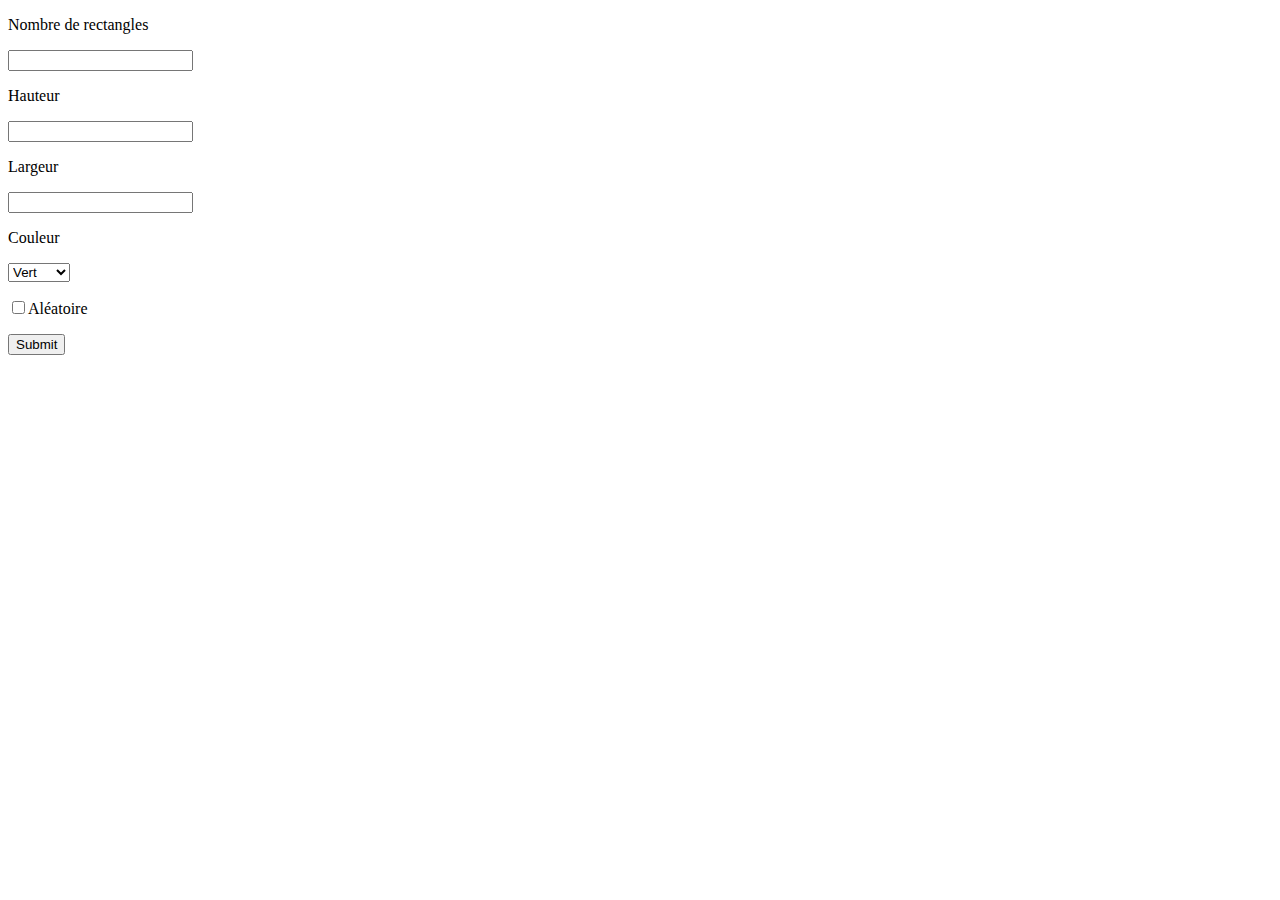
<file: generateur_rectangles/index.html>
<!DOCTYPE html>
<html>
<head>
	<title>Générateur de rectangles</title>
	<meta charset="utf-8">
</head>
<body>
	<form action="generate.php" method="post">
		<p>Nombre de rectangles</p>
		<input type="text" name="nombre"><br>
		<p>Hauteur</p>
		<input type="text" name="hauteur"><br>
		<p>Largeur</p>
		<input type="text" name="largeur"><br>
		<p>Couleur</p>
		<select name="couleur">
			<option value="green">Vert</option>
			<option value="blue">Bleu</option>
			<option value="red">Rouge</option>
		</select>
		<p><input type="checkbox" name="aleatoire" value="aleatoire">Aléatoire</p>
		<p><input type="submit"></p>
	</form>
</body>
</html>
</file>
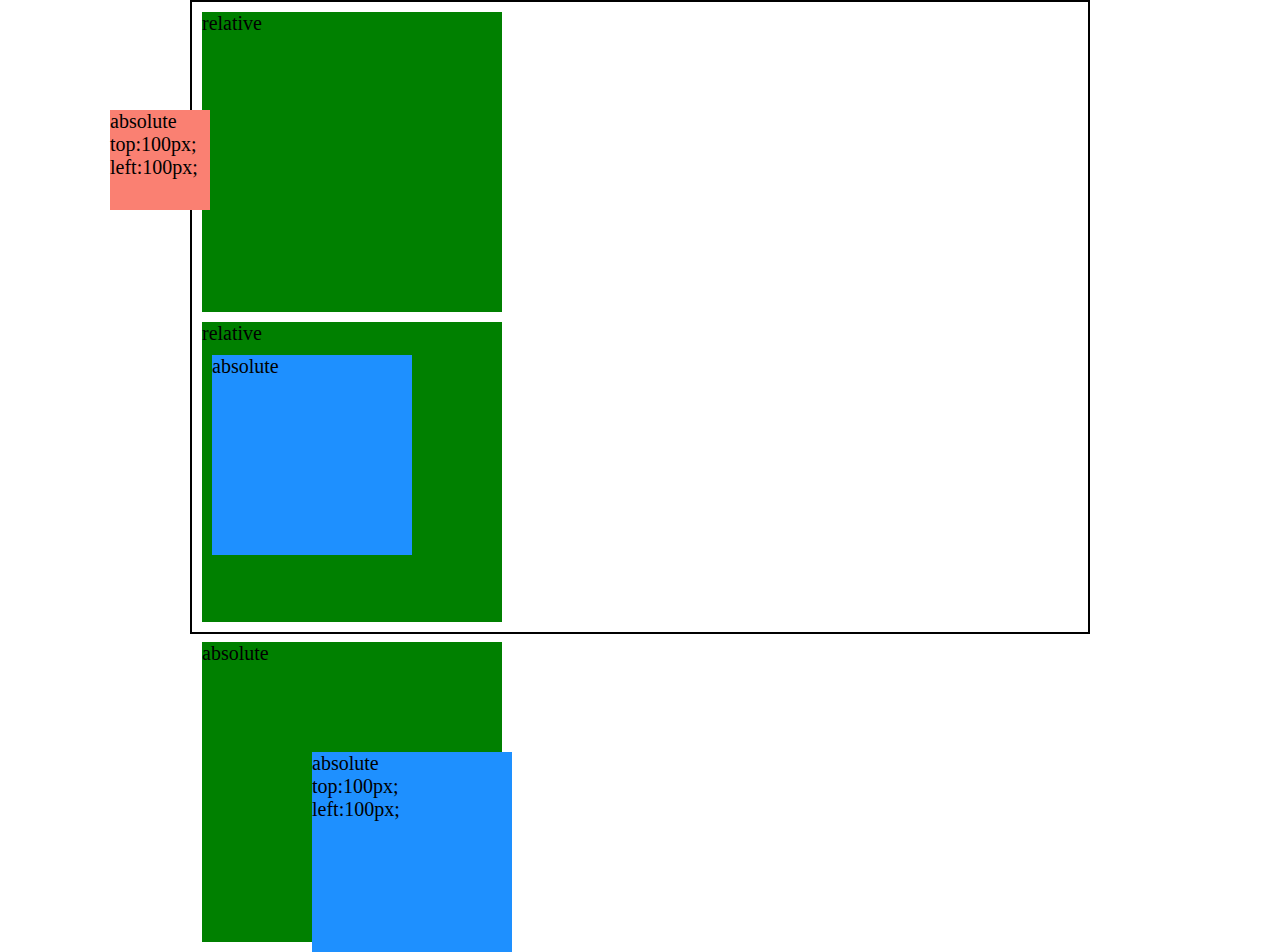
<file: positions/index.html>
<!DOCTYPE html>
<html>
<head>
	<title></title>
	<link rel="stylesheet" type="text/css" href="style.css">
</head>
<body>
	<div class="container">
		<div class="boite-verte relative">relative</div>

		<div class="boite-verte relative">relative
			<div class="boite-bleue absolute">absolute</div>
		</div>

		<div class="boite-verte absolute">absolute
			<div class="boite-bleue absolute volante">
				absolute<br>
				top:100px;<br>
				left:100px;<br>
			</div>
		</div>

		<div class="boite-saumon absolute volante">
			absolute<br>
			top:100px;<br>
			left:100px;<br>
		</div>

		<div class="boite-verte absolute loin">
			absolute<br>
			top:100px;<br>
			left:1400px;<br>
			<div class="boite-bleue relative volante">
				relative<br>
				top:100px;<br>
				left:100px;<br>
			</div>
		</div>
	</div>
</body>
</html>
</file>
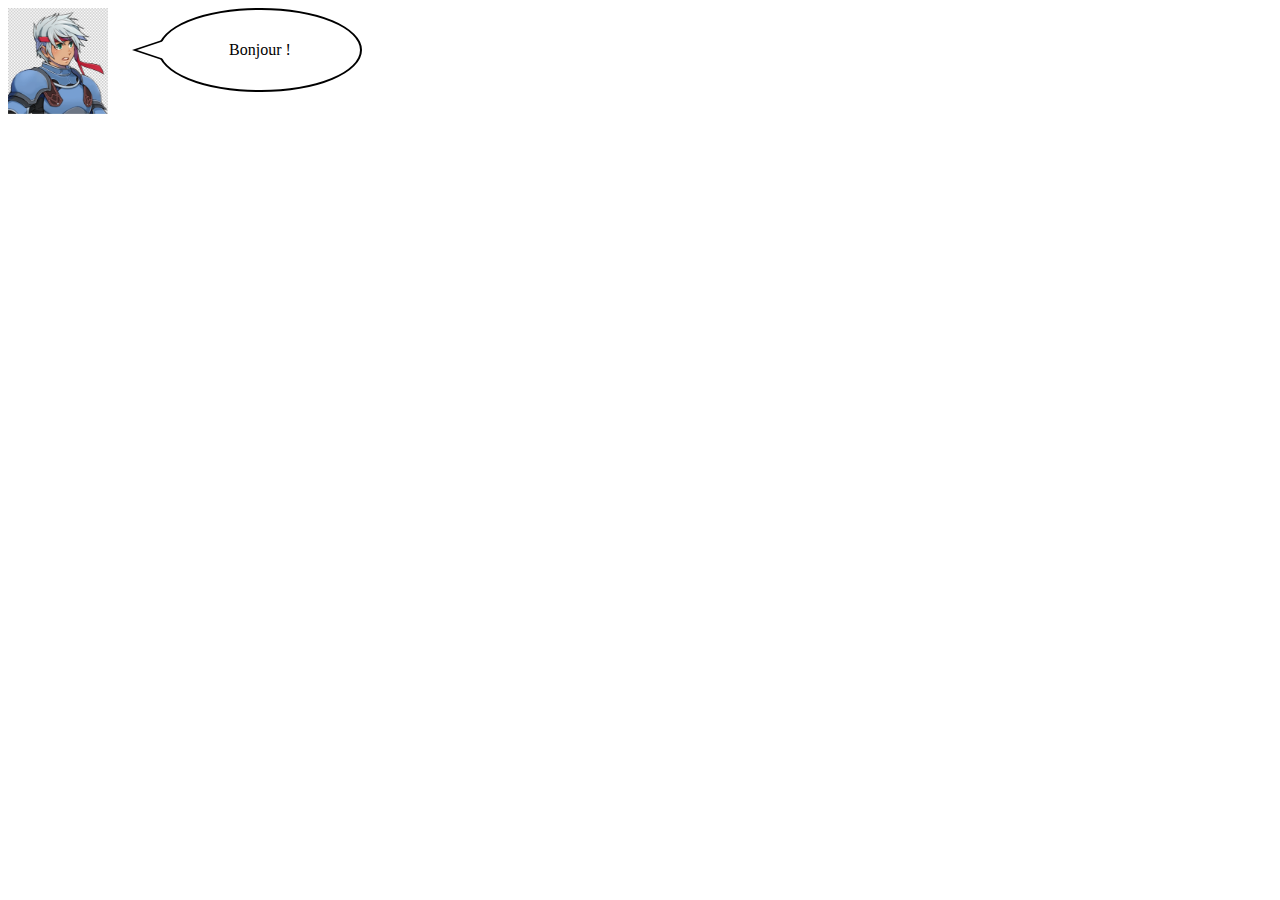
<file: bulle/v1/index.html>
<!DOCTYPE html>
<html>
<head>
	<title>Bulle</title>
	<link rel="stylesheet" type="text/css" href="style.css">
</head>
<body>
	<img src="../perso.jpg" id="perso" alt="perso" />

	<div id="bulle">
		<span>Bonjour !</span>
		<span id="triangle"></span>
		<span id="bordure_triangle"></span>
	</div>
</body>
</html>
</file>
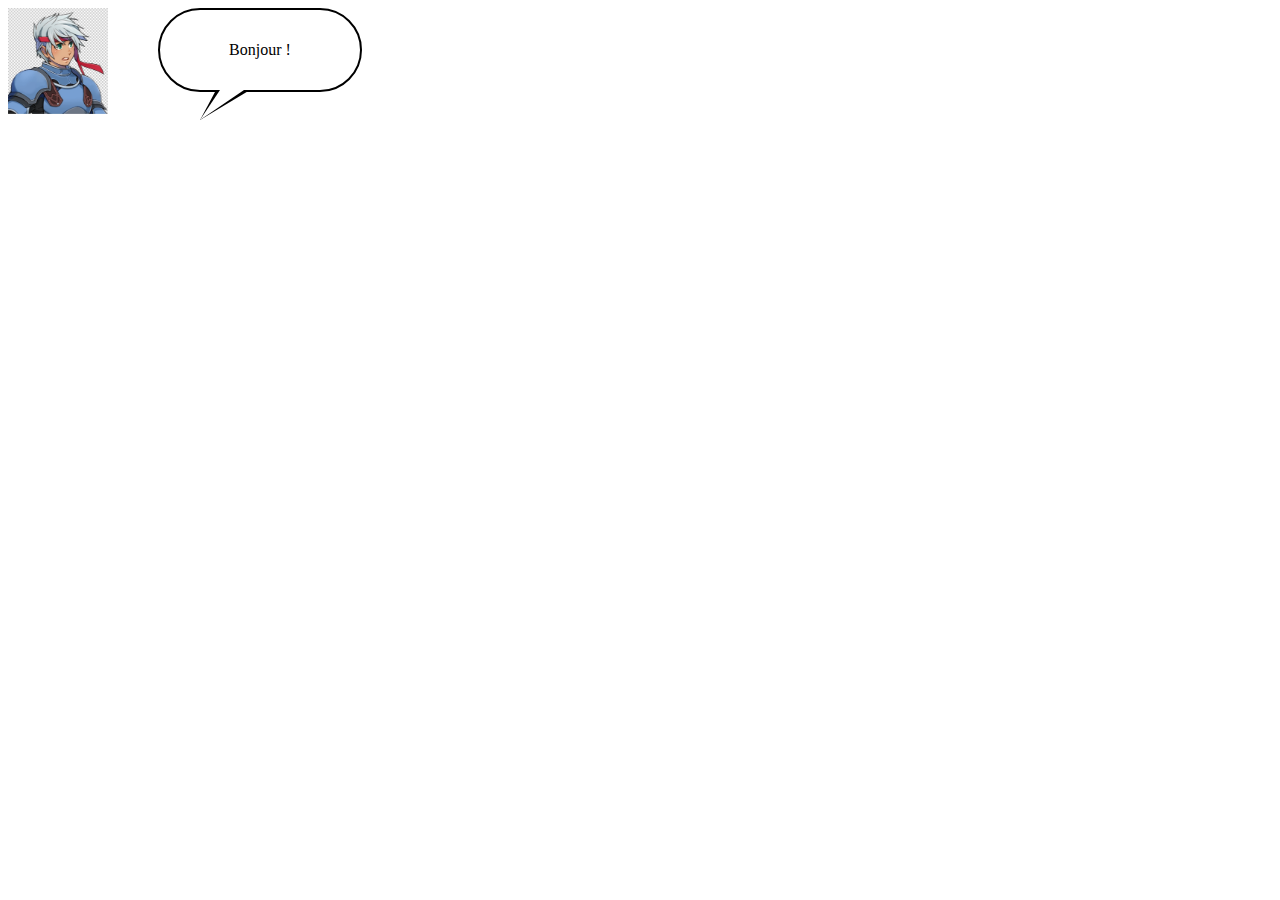
<file: bulle/v2/index.html>
<!DOCTYPE html>
<html>
<head>
	<title>Bulle</title>
	<link rel="stylesheet" type="text/css" href="style.css">
</head>
<body>
	<img src="../perso.jpg" id="perso" alt="perso" />

	<div id="bulle">
		<span>Bonjour !</span>
		
		<div id="fleche">
			<span id="bordure_droite"></span>
			<span id="masque1"></span>
			<span id="bordure_gauche"></span>
			<span id="masque2"></span>
		</div>
	</div>
</body>
</html>
</file>
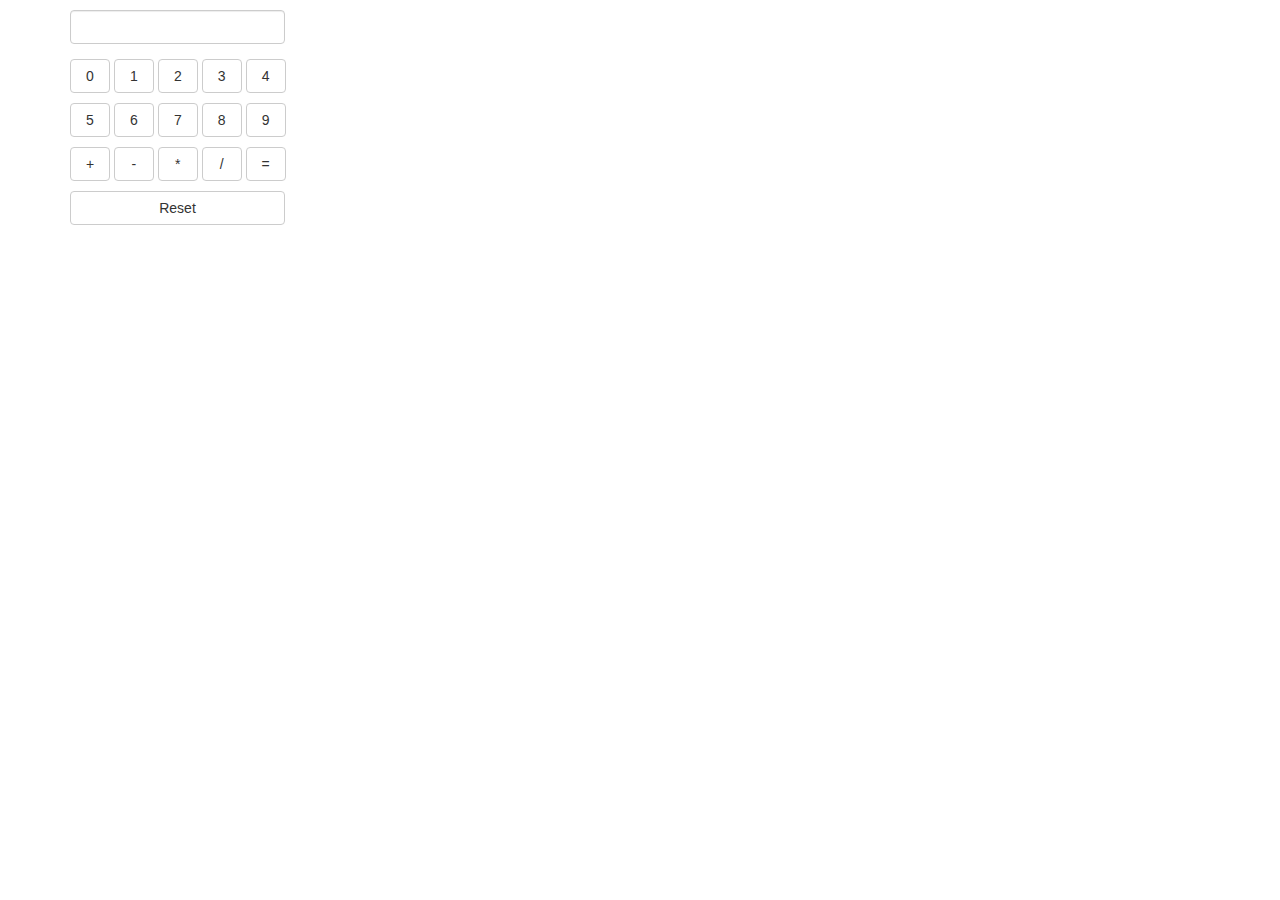
<file: canvas/calculatrice/index.html>
<!DOCTYPE html>
<html>
<head>
	<title>Calculatrice</title>
	<meta charset="utf-8">
	<link rel="stylesheet" type="text/css" href="bootstrap.min.css">
	<link rel="stylesheet" type="text/css" href="style.css">
</head>
<body>
	<div class="container">
		<p>
			<div class="form-group">
				<input type="text" class="form-control" id="calcul" value="">
			</div>
		</p>
		<p>
			<input class="btn btn-default" type="button" value="0">
			<input class="btn btn-default" type="button" value="1">
			<input class="btn btn-default" type="button" value="2">
			<input class="btn btn-default" type="button" value="3">
			<input class="btn btn-default" type="button" value="4">
		</p>
		<p>
			<input class="btn btn-default" type="button" value="5">
			<input class="btn btn-default" type="button" value="6">
			<input class="btn btn-default" type="button" value="7">
			<input class="btn btn-default" type="button" value="8">
			<input class="btn btn-default" type="button" value="9">
		</p>
		<p>
			<input class="btn btn-default" type="button" value="+">
			<input class="btn btn-default" type="button" value="-">
			<input class="btn btn-default" type="button" value="*">
			<input class="btn btn-default" type="button" value="/">
			<input class="btn btn-default" type="button" value="=">
		</p>
		<p>
			<input class="reset btn btn-default" type="button" value="Reset">
		</p>
	</div>

	<script src="jquery.js"></script>
	<script src="script.js"></script>
</body>
</html>
</file>
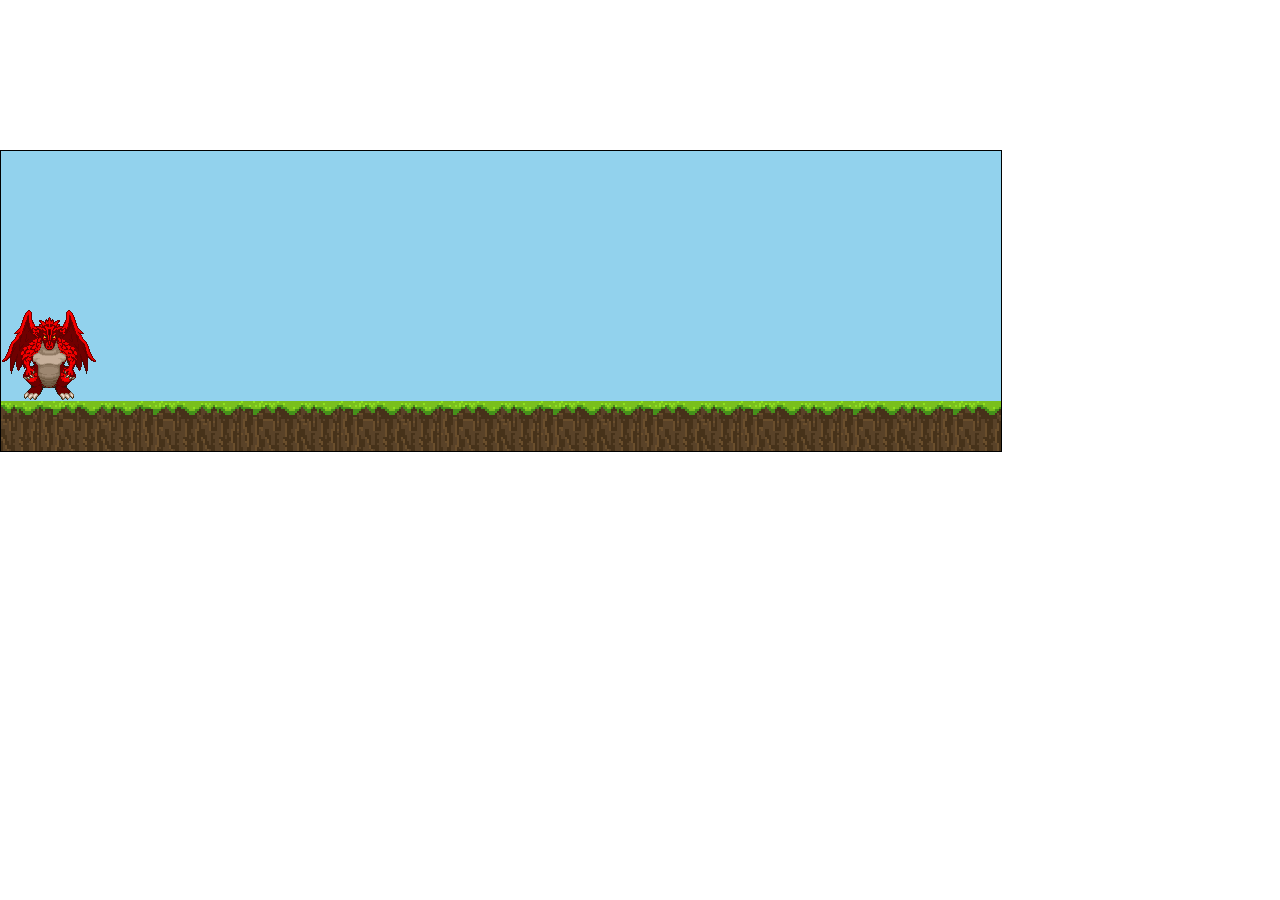
<file: canvas/dragon/index.html>
<!DOCTYPE html>
<html>
<head>
	<title>Personnage</title>
	<meta charset="utf-8">
	<link rel="stylesheet" type="text/css" href="style.css">
</head>
<body>
	<canvas id="canvas"></canvas>

	<script src="jquery.js"></script>
	<script src="dragon.js"></script>
</body>
</html>
</file>
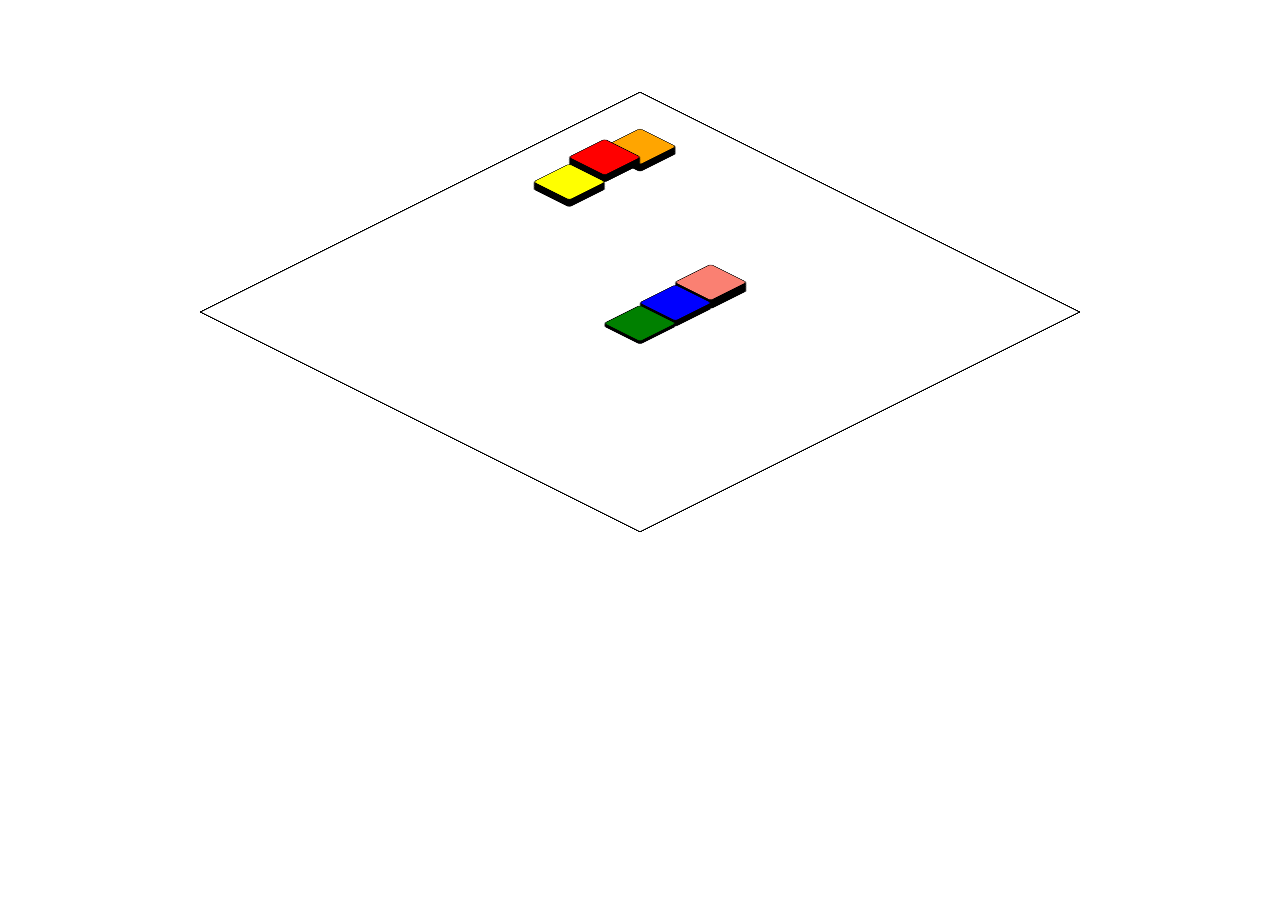
<file: grilles/escalier/index.html>
<!DOCTYPE html>
<html>
<head>
    <meta charset="UTF-8">
    <title>Escalier</title>
    <link rel="stylesheet" type="text/css" href="style.css">
</head>
<body>
    <div class="container">
        <div class="dalle"></div>
        <div class="dalle2"></div>
        <div class="dalle3"></div>
        <div class="dalle4"></div>
        <div class="dalle5"></div>
        <div class="dalle6"></div>
    </div>
</body>
</html>
</file>
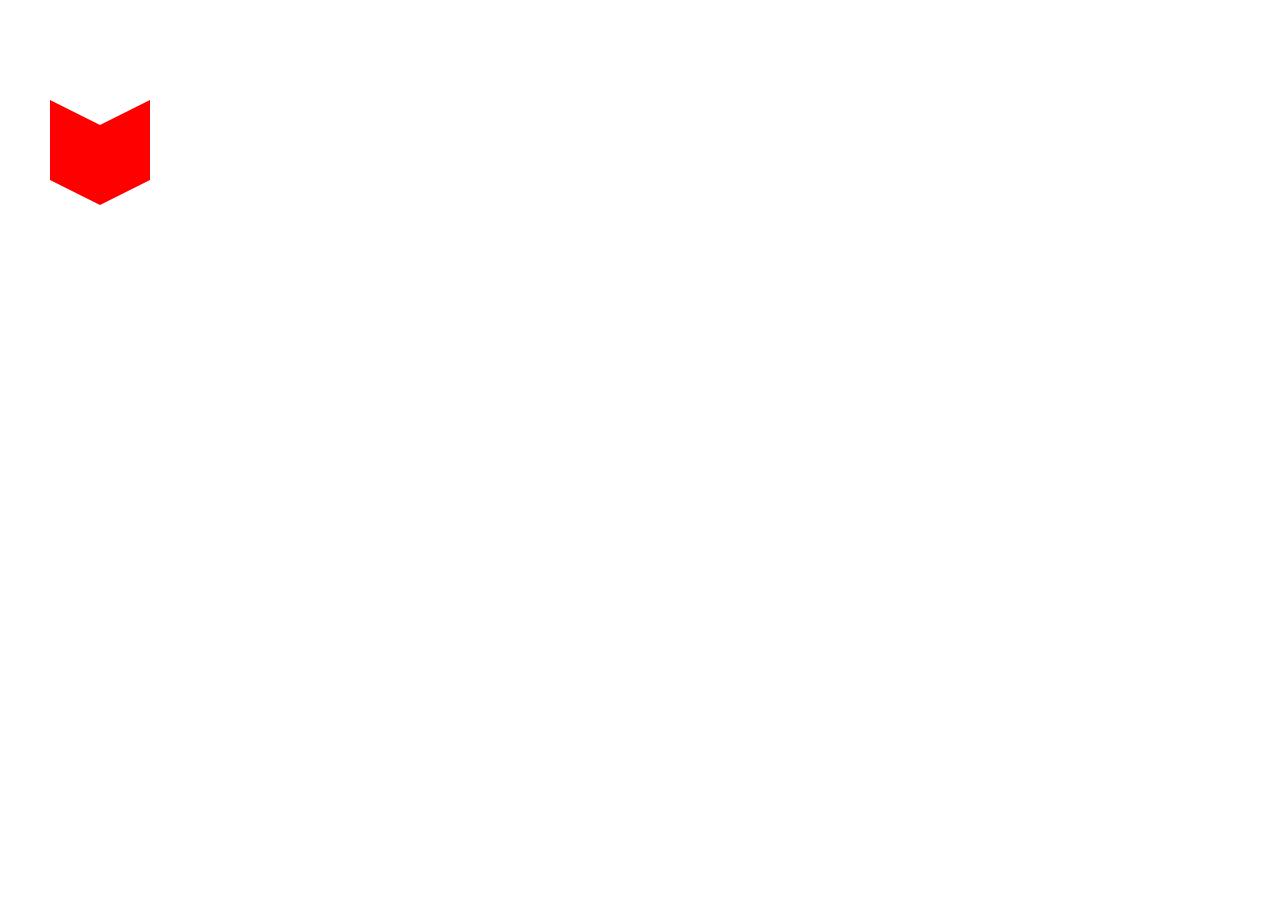
<file: hexagone/animal/index.html>
<!DOCTYPE html>
<html>
<head>
	<title>Hexagone</title>
	<meta charset="utf-8">
	<link rel="stylesheet" type="text/css" href="style.css">
</head>
<body>
	<div class="container">
		<div class="hexagone"></div>
	</div>	
</body>
</html>
</file>
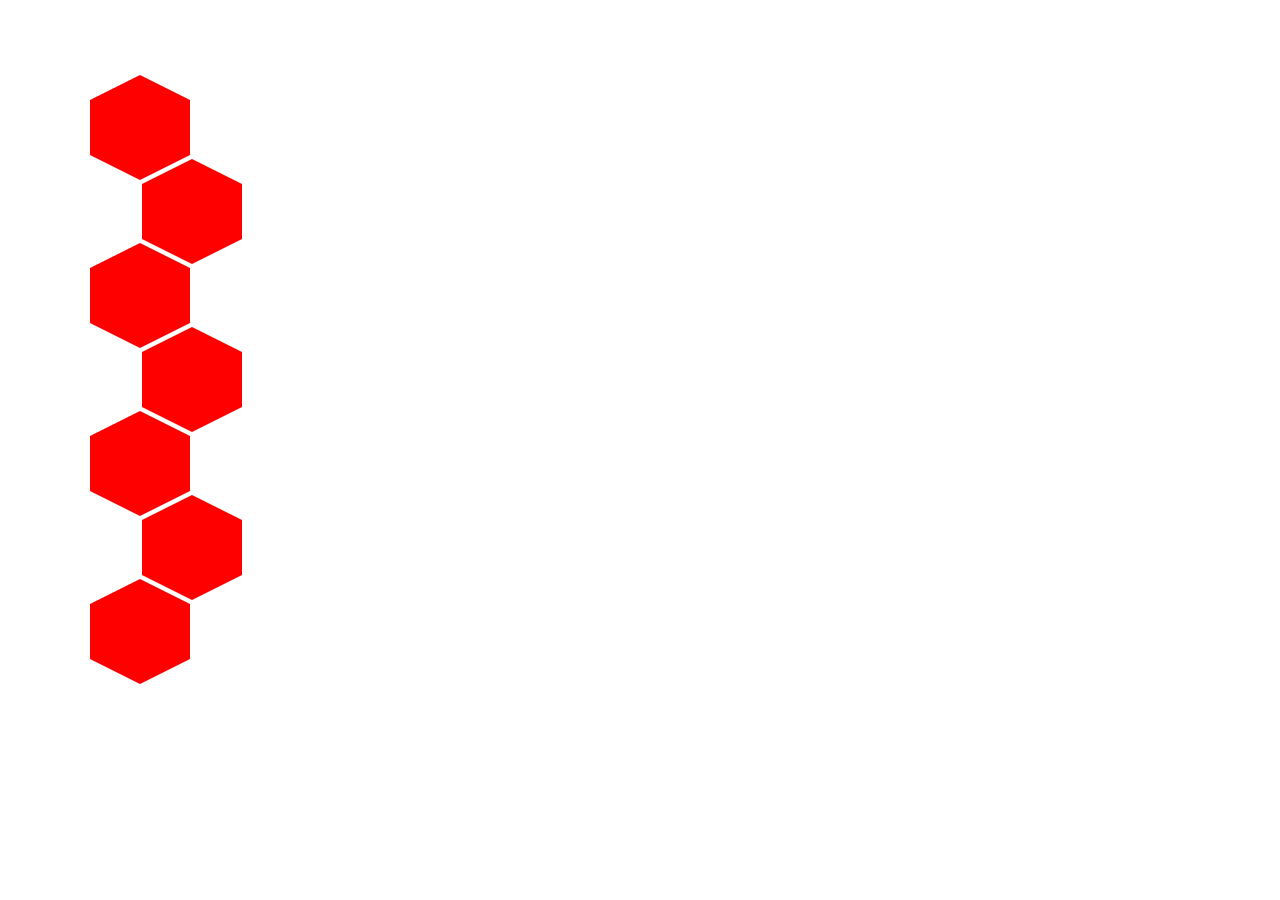
<file: hexagone/colonne/index.html>
<!DOCTYPE html>
<html>
<head>
	<title>Hexagone</title>
	<meta charset="utf-8">
	<link rel="stylesheet" type="text/css" href="style.css">
</head>
<body>
	<div class="container">
		<ul>
			<li></li>
			<li></li>
			<li></li>
			<li></li>
			<li></li>
			<li></li>
			<li></li>
		</ul>
	</div>	
</body>
</html>
</file>
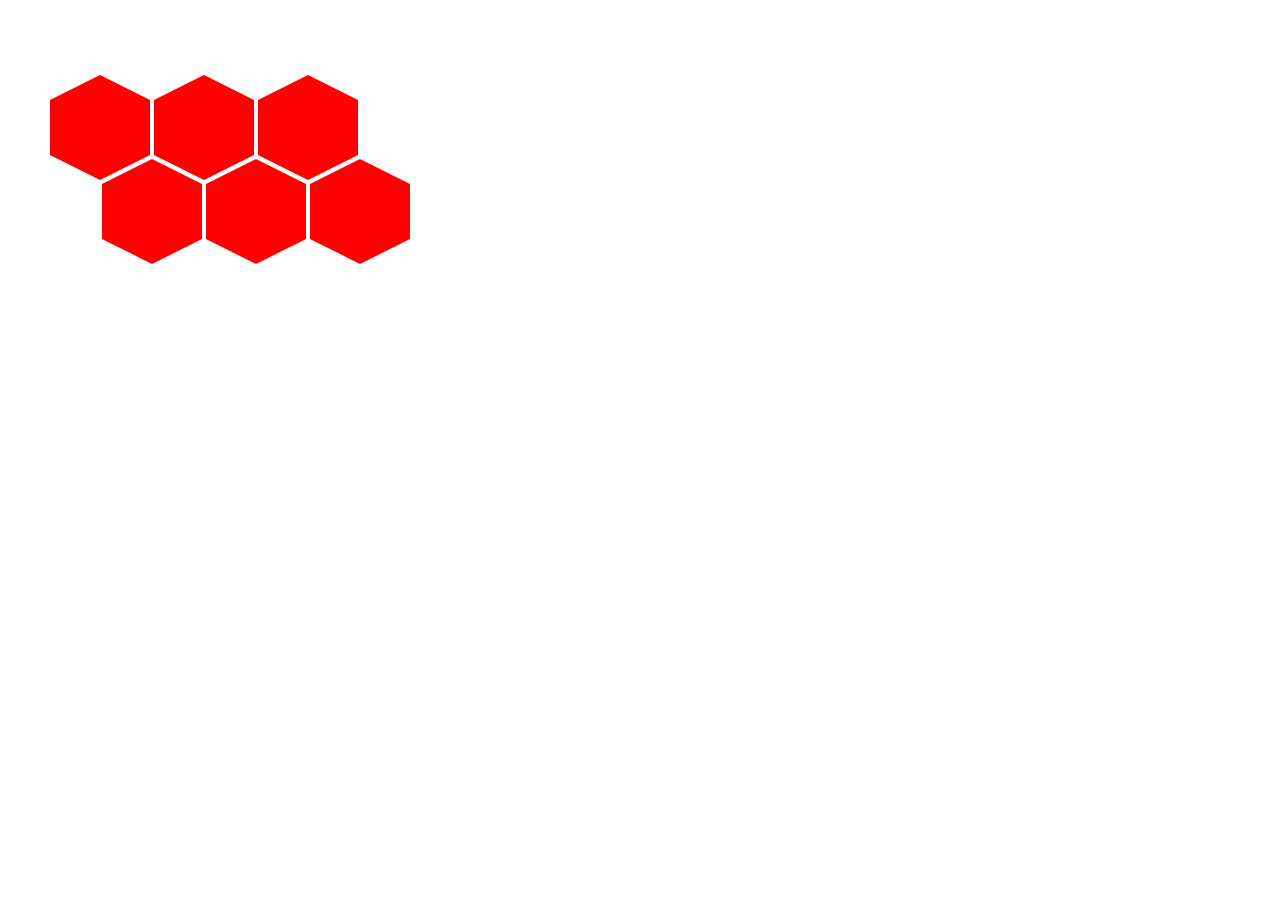
<file: hexagone/ligne/index.html>
<!DOCTYPE html>
<html>
<head>
	<title>Hexagone</title>
	<meta charset="utf-8">
	<link rel="stylesheet" type="text/css" href="style.css">
</head>
<body>
	<div class="container">
		<div class="ligne_hexagone">
			<div class="hexagone"></div>
			<div class="hexagone"></div>
			<div class="hexagone"></div>
		</div>

		<div class="ligne_hexagone2">
			<div class="hexagone"></div>
			<div class="hexagone"></div>
			<div class="hexagone"></div>
		</div>
	</div>	
</body>
</html>
</file>
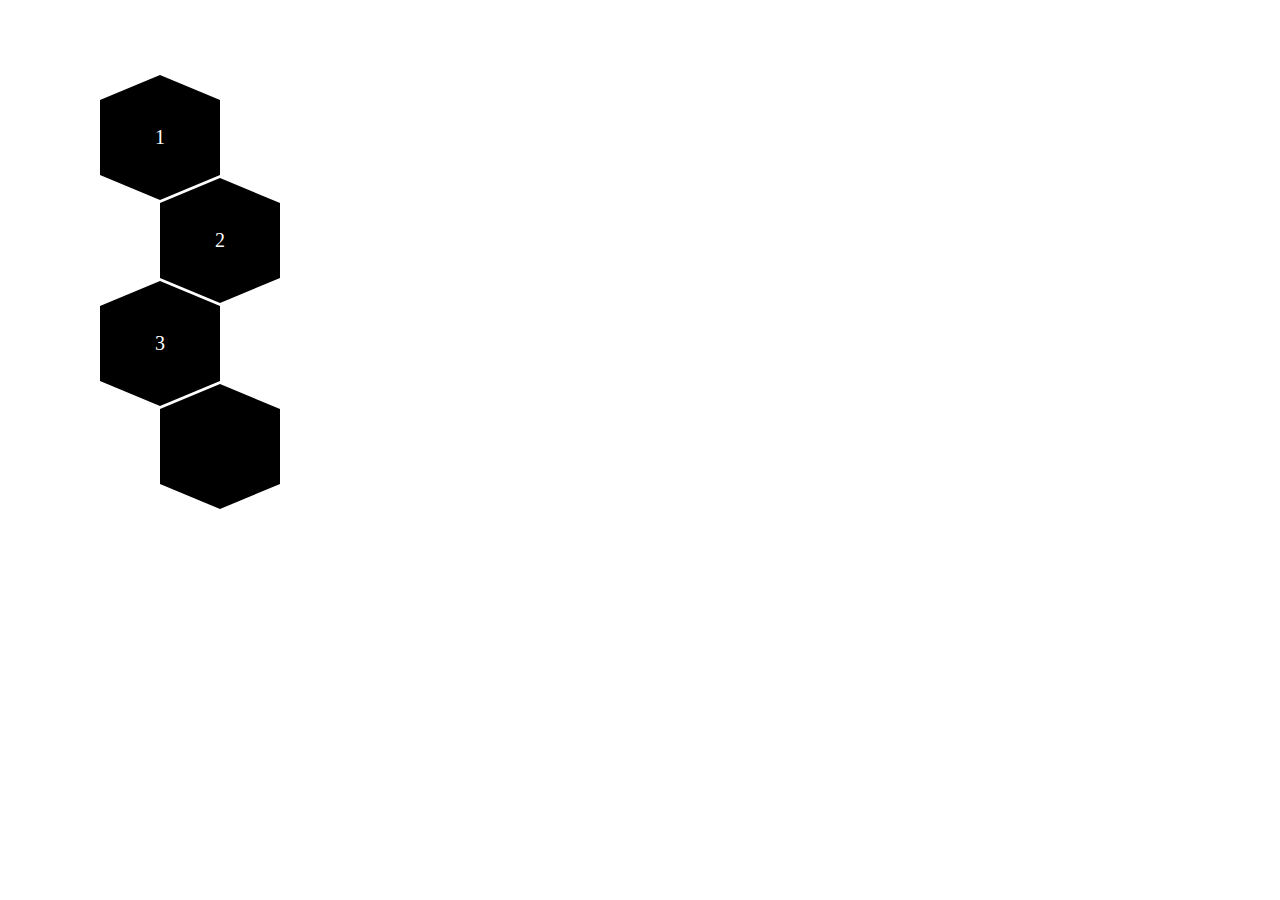
<file: hexagone/menu/index.html>
<!DOCTYPE html>
<html>
<head>
	<title>menu</title>
	<meta charset="utf-8">
	<link rel="stylesheet" type="text/css" href="style.css">
</head>
<body>
	<div class="menu">
		<div class="hexagone"><span>1</span></div>
		<div class="hexagone"><span>2</span></div>
		<div class="hexagone"><span>3</span></div>
		<div class="hexagone"></div>
	</div>
</body>
</html>
</file>
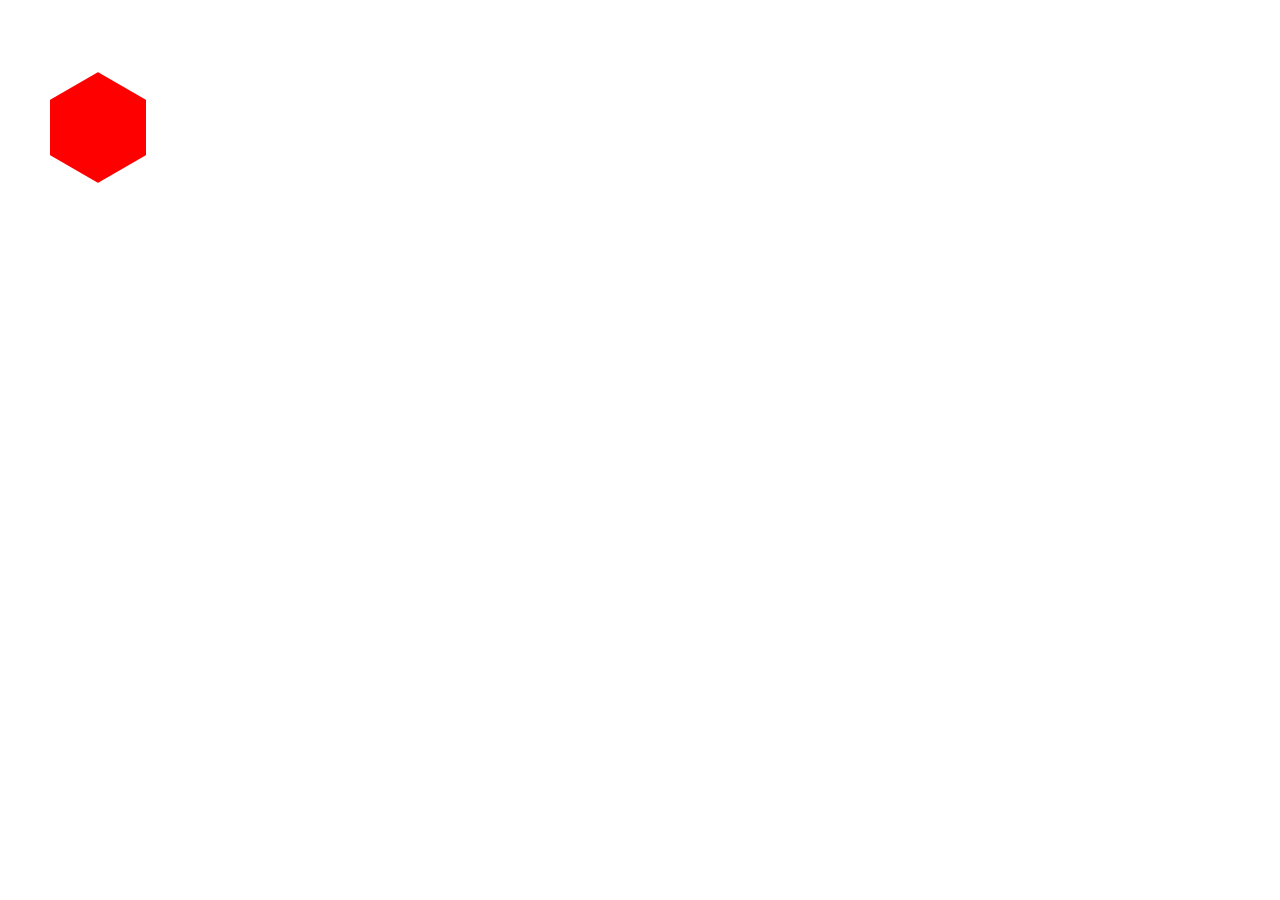
<file: hexagone/rotate/index.html>
<!DOCTYPE html>
<html>
<head>
	<title>Hexagone</title>
	<meta charset="utf-8">
	<link rel="stylesheet" type="text/css" href="style.css">
</head>
<body>
	<div class="container">
		<div class="hexagone"></div>
		<div class="hexagone diag1"></div>
		<div class="hexagone diag2"></div>
	</div>	
</body>
</html>
</file>
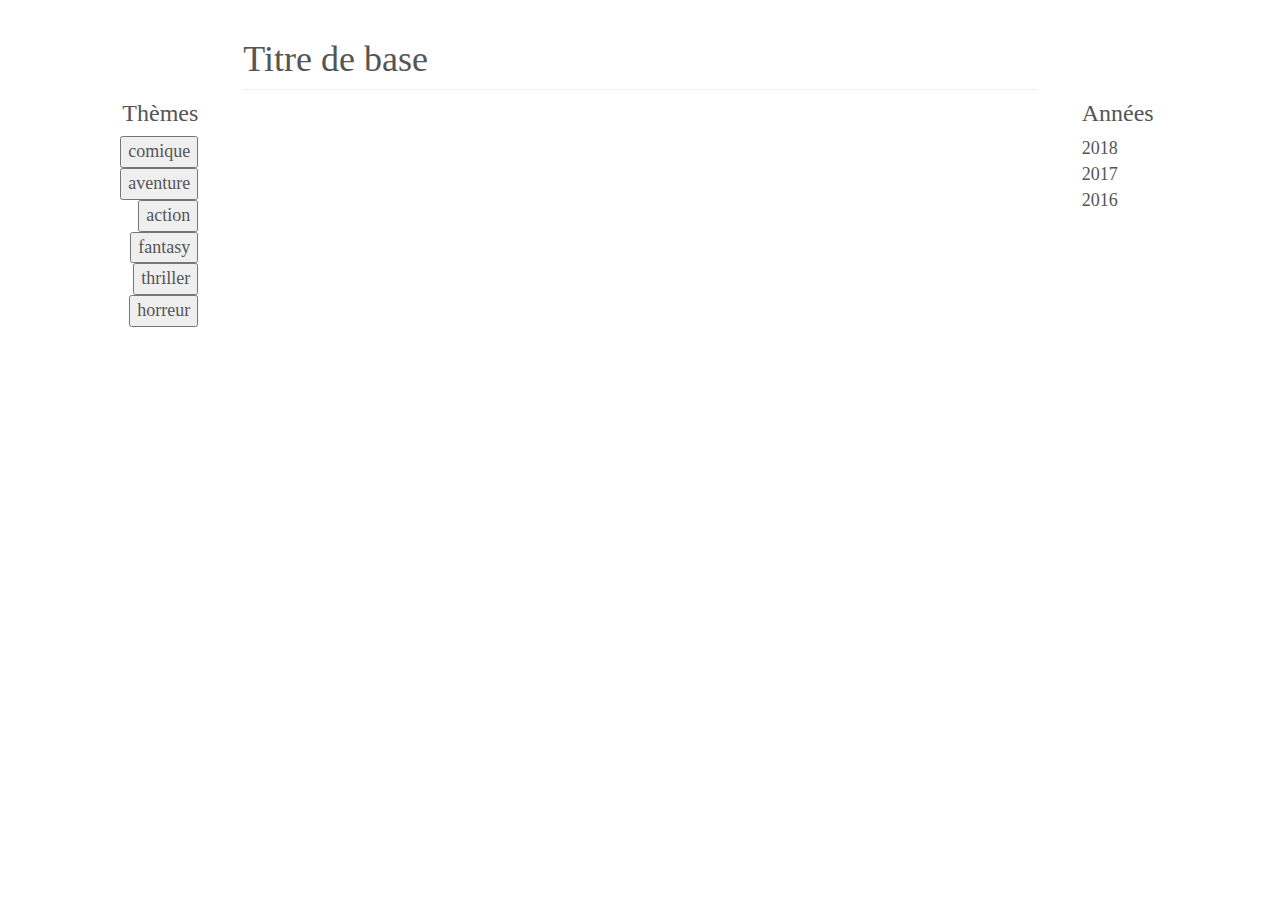
<file: templates/films/index.html>
<!DOCTYPE html>
<html lang="fr">
	<head>
	    <meta charset="utf-8">
	    <title></title>
	    <link href="bootstrap.min.css" rel="stylesheet">
	    <link href="style.css" rel="stylesheet">
	</head>

	<body>
	    <div class="container-fluid">
	        <div class="row">
	        	<div class="col-xs-2 navigation-gauche">
			        <h3>Thèmes</h3>
			        <ul></ul>
		        </div>

	        	<div class="col-xs-8 page-centrale">
		            <div class="col-xs-12">
		                <h1 class="page-header">
		                	<span>Titre de base</span>
		                	<small>
		                    <!-- activation ou désactivation d'une catégorie 
		                    au clic avec mise à jour de la liste en temps réel -->
		                    </small>
		                </h1>
		            </div>

		        	<div class="contenu"></div>
		        </div>

		        <div class="col-xs-2 navigation-droite">
		        	<h3>Années</h3>
		        	<ul></ul>
		        </div>
	        </div>
	    </div>

	    <script src="jquery.js"></script>
	    <script src="script.js"></script>
	</body>
</html>
</file>
<file: positions/style.css>
html, body {
    margin:0;
    padding:0;
    height:100%;
    font-size:0;
}

.container {
	width:70%;
	margin:auto;
	border:2px solid black;
}

.container div {
	margin:10px;
	font-size:20px;
}

.boite-verte {
	width:300px;
	height:300px;
	background-color:green;
}

.boite-bleue {
	width:200px;
	height:200px;
	background-color:dodgerblue;
}

.boite-saumon {
	width:100px;
	height:100px;
	background-color:salmon;
}

.relative {
	position:relative;
}

.absolute {
	position:absolute;
}

.volante {
	top:100px;
	left:100px;
}

.loin {
	top:100px;
	left:1400px;
}
</file>
<file: bulle/v1/style.css>
#perso {
	position: absolute;
	width: 100px;
	height: auto;
}

#bulle {
	display: table-cell; /* nécessaire pour aligner verticalement le texte */
	position: relative;
	left: 150px;
	background-color: white;
	text-align: center;
	vertical-align: middle;
	width: 200px;
	height: 80px;
	border: 2px solid black;
	border-top-right-radius:120px 50px;
	border-top-left-radius:120px 50px;
	border-bottom-right-radius:120px 50px;
	border-bottom-left-radius:120px 50px;
}

#triangle {
	position: absolute;
	top: 30px;
	right: 198px;
 	height: 0;
 	width: 0;
 	border-top: 10px solid transparent;
 	border-right: 30px solid black;
 	border-bottom: 10px solid transparent;
}

#bordure_triangle {
	position: absolute;
	top: 30px;
	right: 193px;
 	height: 0;
 	width: 0;
 	border-top: 10px solid transparent;
 	border-right: 30px solid white;
 	border-bottom: 10px solid transparent;
}
</file>
<file: bulle/v2/style.css>
#perso {
	position: absolute;
	width: 100px;
	height: auto;
}

#bulle {
	display: table-cell; /* nécessaire pour aligner verticalement le texte */
	position: relative;
	left: 150px;
	background-color: white;
	text-align: center;
	vertical-align: middle;
	width: 200px;
	height: 80px;
	border: 2px solid black;
	border-radius: 100px;
}

#fleche span {
	content: "";
	position: absolute;
	display:block;
	width: 0;
	border-style: solid;
}

#bordure_droite {
	bottom: -30px;
	left: 40px;
 	border-width: 0 0 30px 50px;
 	border-color: transparent black;
}

#masque1 {
	bottom: -30px;
	left: 40px;
 	border-width: 0 0 30px 44px;
 	border-color: transparent white;
}

#bordure_gauche {
	bottom: -30px;
	left: 40px;
 	border-width: 0 0 30px 20px;
 	border-color: transparent black;
}

#masque2 {
	bottom: -32px;
	left: 39px;
 	border-width: 0 0 30px 16px;
 	border-color: transparent white;
}
</file>
<file: canvas/dragon/style.css>
body {
    margin:0;
}

#canvas {
    margin-top:150px;
    border:1px black solid;
}
</file>
<file: grilles/escalier/style.css>
html, body {
    margin:0;
    padding:0;
    height:100%;
    font-size:0;
}

.container {
    width:620px;
    height:620px;
    margin:auto;
    border:2px solid black;
    position:relative;
    transform:rotateX(60deg) rotateY(0deg) rotateZ(45deg);
}

.container div {
	position:absolute;
	border:1px solid black;
	width:50px;
    height:50px;
    border-radius:4px;
}

.dalle {
    top:50px;
    left:50px;
    background-color:orange;
    box-shadow:
    1px 1px 0 black, 
    2px 2px 0 black, 
    3px 3px 0 black, 
    4px 4px 0 black, 
    5px 5px 0 black, 
    6px 6px 0 black, 
    7px 7px 0 black, 
    8px 8px 0 black, 
    9px 9px 0 black, 
    10px 10px 0 black;
}

.dalle2 {
    top:90px;
    left:40px;
    background-color:red;
    box-shadow:
    1px 1px 0 black, 
    2px 2px 0 black, 
    3px 3px 0 black, 
    4px 4px 0 black, 
    5px 5px 0 black, 
    6px 6px 0 black, 
    7px 7px 0 black, 
    8px 8px 0 black, 
    9px 9px 0 black, 
    10px 10px 0 black;
}

.dalle3 {
    top:150px;
    left:50px;
    background-color:yellow;
    box-shadow:
    1px 1px 0 black, 
    2px 2px 0 black, 
    3px 3px 0 black, 
    4px 4px 0 black, 
    5px 5px 0 black, 
    6px 6px 0 black, 
    7px 7px 0 black, 
    8px 8px 0 black, 
    9px 9px 0 black, 
    10px 10px 0 black;
}

.dalle4 {
    top:300px;
    left:300px;
    background-color:green;
    box-shadow:
    1px 1px 0 black, 
    2px 2px 0 black, 
    3px 3px 0 black, 
    4px 4px 0 black;
    z-index:100;
}

.dalle5 {
    top:246px;
    left:296px;
    background-color:blue;
    box-shadow:
    1px 1px 0 black, 
    2px 2px 0 black, 
    3px 3px 0 black, 
    4px 4px 0 black, 
    5px 5px 0 black, 
    6px 6px 0 black, 
    7px 7px 0 black, 
    8px 8px 0 black;
    z-index:90;
}

.dalle6 {
    top:192px;
    left:292px;
    background-color:salmon;
    box-shadow:
    1px 1px 0 black, 
    2px 2px 0 black, 
    3px 3px 0 black, 
    4px 4px 0 black, 
    5px 5px 0 black, 
    6px 6px 0 black, 
    7px 7px 0 black, 
    8px 8px 0 black, 
    9px 9px 0 black, 
    10px 10px 0 black,
    11px 11px 0 black,
    12px 12px 0 black;
    z-index:80;
}
</file>
<file: hexagone/animal/style.css>
body {
	padding: 0;
	margin: 0;
	font-size: 0;
}

.container {
	padding: 0 50px;
	margin: 100px auto;
}

.hexagone {
	display: inline-block;
	position: relative;
	width: 100px;
	height: 80px;
	background: red;
}

.hexagone::before {
	content: "";
	position: absolute;
	width: 0;
	height: 0;
	border-left: 50px solid transparent;
	border-right: 50px solid transparent;
	border-top: 25px solid white;
}

.hexagone::after {
	content: "";
	position: absolute;
	bottom: -25px;
	left: 0;
	width: 0;
	height: 0;
	border-left: 50px solid transparent;
	border-right: 50px solid transparent;
	border-top: 25px solid red;
}
</file>
<file: hexagone/colonne/style.css>
body {
	padding: 0;
	margin: 0;
	font-size: 0;
}

.container {
	padding: 0 50px;
	margin: 100px auto;
}

ul {
	list-style: none;
}

li {
	position: relative;
	width: 100px;
	height: 55px;
	background: red;
	text-decoration: none;
}

li::before {
	content: "";
	position: absolute;
	top: -25px;
	width: 0;
	height: 0;
	border-left: 50px solid transparent;
	border-right: 50px solid transparent;
	border-bottom: 25px solid red;
}

li::after {
	content: "";
	position: absolute;
	bottom: -25px;
	width: 0;
	height: 0;
	border-left: 50px solid transparent;
	border-right: 50px solid transparent;
	border-top: 25px solid red;
}

li:nth-child(odd) {
	margin-bottom: 29px;
}

li:nth-child(even) {
	margin-left: 52px;
	margin-bottom: 29px;
}
</file>
<file: hexagone/ligne/style.css>
body {
	padding: 0;
	margin: 0;
	font-size: 0;
}

.container {
	padding: 0 50px;
	margin: 100px auto;
}

.hexagone {
	display: inline-block;
	position: relative;
	width: 100px;
	height: 55px;
	background: red;
	margin-right: 4px;
}

.hexagone::before {
	content: "";
	position: absolute;
	top: -25px;
	width: 0;
	height: 0;
	border-left: 50px solid transparent;
	border-right: 50px solid transparent;
	border-bottom: 25px solid red;
}

.hexagone::after {
	content: "";
	position: absolute;
	bottom: -25px;
	width: 0;
	height: 0;
	border-left: 50px solid transparent;
	border-right: 50px solid transparent;
	border-top: 25px solid red;
}

.ligne_hexagone {
	margin-bottom: 29px;
}

.ligne_hexagone2 {
	margin-left: 52px;
	margin-bottom: 29px;
}
</file>
<file: hexagone/menu/style.css>
html, body {
	padding:0;
	margin:0;
	font-size:0;
}

.menu {
	margin:100px;
}

.hexagone {
	position:relative;
	width:120px;
	height:75px;
	background:black;
	font-size:20px;	
	color:white;
}

.hexagone:before {
	content:""; 
	position:absolute; 
	top:-25px; 
	left:0; 
	width:0; 
	height:0; 
	border-left:60px solid transparent; 
	border-right:60px solid transparent; 
	border-bottom:25px solid black; 		
}

.hexagone:after {
	content:""; 
	position:absolute; 
	bottom:-25px; 
	left:0; 
	width:0; 	
	height:0; 
	border-left:60px solid transparent; 
	border-right:60px solid transparent; 
	border-top:25px solid black; 		
}

.hexagone:nth-child(odd) {
	margin-bottom:28px;
}

.hexagone:nth-child(even) {
	margin-left:60px;
	margin-bottom:28px;
}

/* équivalent à line-height mais fonctionne avec plusieurs lignes */
.hexagone span {
	display:table-cell;
	width:inherit;
	height:inherit;
	vertical-align:middle;
	text-align:center;
}
</file>
<file: hexagone/rotate/style.css>
body {
	padding: 0;
	margin: 0;
	font-size: 0;
}

.container {
	padding: 0 50px;
	margin: 100px auto;
}

.hexagone {
	position: absolute;
	width: 96px;
	height: 55px;
	background: red;
}

.diag1 {
	transform:rotate(60deg);
}

.diag2 {
	transform:rotate(120deg);
}
</file>
<file: templates/films/style.css>
body {
  padding:0;
  margin:0;
  font-family:Georgia, "Times New Roman", Times, serif;
  color:#555;
}

.navigation-gauche {
  margin:80px 0 20px;
  text-align:right;
}

.navigation-droite {
  margin:80px 0 20px;
}

ul {
  list-style:none;
  padding:0;
}

li {
  font-size:18px;
}

.item {
  margin-bottom:25px;
}

.actif {
  background-color:blue;
}

@media screen and (max-width:1200px){
  .item {
    width:25%;
  }
}

@media screen and (max-width:900px){
  .item {
    width:33.33333333%;
  }
}
</file>
<file: canvas/calculatrice/style.css>
.btn {
	width:40px;
}

.form-group {
	width:215px;
}

.reset {
	width:215px;
}
</file>
